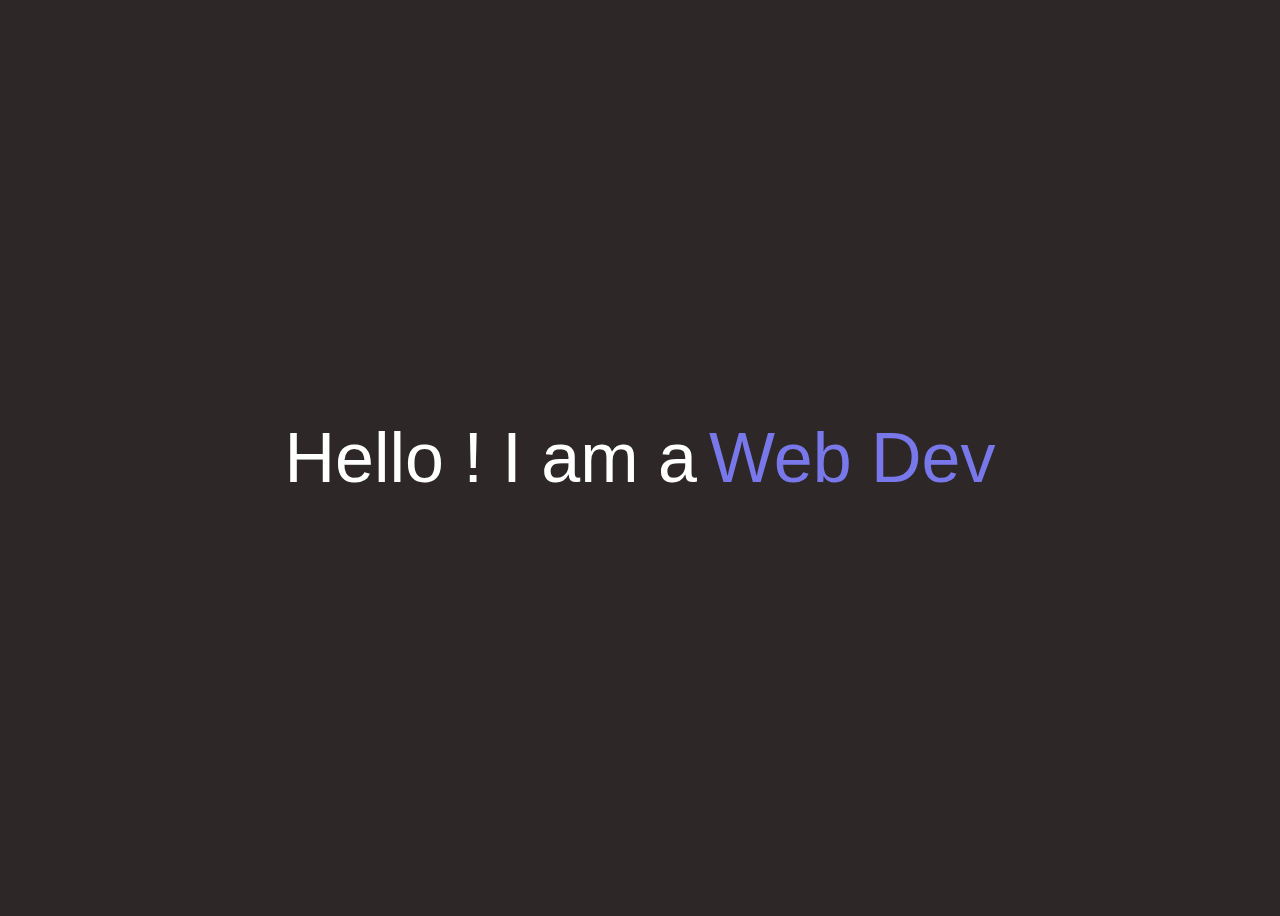
<file: index.html>
<!DOCTYPE html>
<html lang="en">
<head>
    <meta charset="UTF-8">
    <meta name="viewport" content="width=device-width, initial-scale=1.0">
    <title>Document</title>
    <link rel="stylesheet" href="style.css">
</head>
<body>
    <div class="title">
        Hello ! I am a 
        <div class="list" style="width: auto;">
            <div class="item item-selected" style="color: #7878eb">Web Dev</div>
            <div class="item item--1" style="color: #00ff0d">Artist</div>
            <div class="item item--1" style="color: #ff002b">Anime Geek</div>
        </div>
    </div>
</body>
<script src="./try3.js"></script>
</html>
</file>
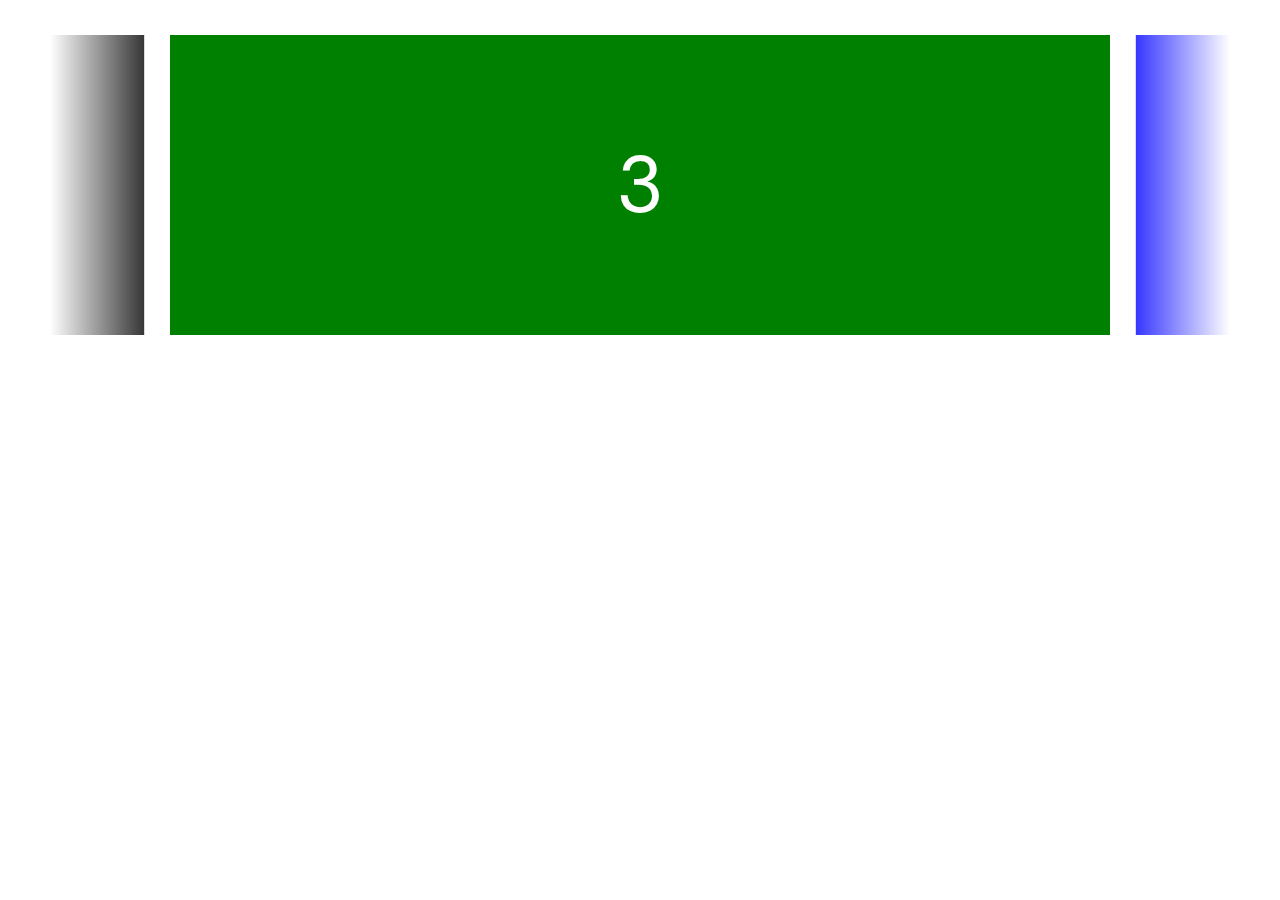
<file: 2/index.html>
<!DOCTYPE html>
<html lang="en">
<head>
    <meta charset="UTF-8">
    <meta name="viewport" content="width=device-width, initial-scale=1.0">
    <title>Document</title>
    <link rel="preconnect" href="https://fonts.googleapis.com">
    <link rel="preconnect" href="https://fonts.gstatic.com" crossorigin>
    <link href="https://fonts.googleapis.com/css2?family=DM+Sans:ital,opsz,wght@0,9..40,100..1000;1,9..40,100..1000&display=swap" rel="stylesheet">
    <link rel="stylesheet" href="./index.css">
</head>
<body>
    
    <div class="container">
        <div class="wrapper">
            <div class="page page-main--def b">1</div>
            <div class="page page-after--def a">2</div>
            <div class="page page-hide c" >3</div>
            <div class="page page-before--def d" >4</div>
        </div>
    </div>
    
</body>
<script src="./index.js"></script>
</html>
<style>
    
</style>

<!-- <div class="page page-hide d"   style="z-index: -10;">4</div>
<div class="page page-hide e" style="z-index: -100;">5</div> -->

<!-- 
        1
        <div class="wrapper">
            <div class="page page-main b">1</div>
            <div class="page page-after a">2</div>
            <div class="page page-hide c" >3</div>
            <div class="page page-before d" >4</div>
        </div>
        
        2
        <div class="wrapper">
            <div class="page page-before b">1</div>
            <div class="page page-main a">2</div>
            <div class="page page-after c" >3</div>
            <div class="page page-hide d" >4</div>
        </div>


        3
        <div class="wrapper">
            <div class="page page-hide b">1</div>
            <div class="page page-before a">2</div>
            <div class="page page-main c" >3</div>
            <div class="page page-after d" >4</div>
        </div>


        4
        <div class="wrapper">
            <div class="page page-after b">1</div>
            <div class="page page-hide a">2</div>
            <div class="page page-before c" >3</div>
            <div class="page page-main d" >4</div>
        </div>

-->
</file>
<file: style.css>
html {
  font-size: 62.5%;
}

*, ::before, ::after {
  box-sizing: border-box;
  font-family: "gg sans", sans-serif;
  font-size: 1.8rem;
  line-height: normal;
}

body {
  display: flex;
  align-items: center;
  justify-content: center;
  min-height: 100vh;
  background: #2e2727;
  color: #fff;
}

.title {
  font-size: 7rem;
  display: flex;
  align-items: stretch;
  gap: 12px;
  flex-wrap: wrap;
}
@media (max-width: 767px) {
  .title {
    justify-content: center;
  }
}
.title * {
  font-size: 7rem;
}

.list {
  position: relative;
  overflow: hidden;
  height: 80px;
  transition: width 0.3s;
  display: flex;
  flex-direction: column;
  align-items: flex-start;
}
.list::before {
  content: "Web Dev";
  display: block;
  visibility: hidden;
  font-size: 7rem;
}
.list .item {
  position: absolute;
  top: 0;
  left: 0;
  transition: 0.3s;
  flex: 1 0 auto;
}
.list .item-deselected {
  animation: unsl 0.5s ease-in;
  animation-fill-mode: forwards;
}
.list .item-selected {
  animation: sl 0.5s ease-out;
  animation-fill-mode: forwards;
}
.list .item--1 {
  transform: translateY(115px);
}

@keyframes unsl {
  0% {
    transform: translateY(0);
    opacity: 1;
  }
  60% {
    transform: translateY(-115px);
    opacity: 1;
  }
  90% {
    transform: translateY(-115px);
    opacity: 0;
  }
  100% {
    transform: translateY(115px);
    opacity: 0;
  }
}
@keyframes sl {
  0% {
    transform: translateY(115px);
    opacity: 0;
  }
  10% {
    transform: translateY(115px);
    opacity: 1;
  }
  100% {
    transform: translateY(0);
    opacity: 1;
  }
}
/* 

        <div class="list">
            <div class="item item-deselected item--0">Web Dev</div>
            <div class="item item-selected item--1">Artist</div>
            <div class="item item--1">Anime Geek</div>
        </div>

        <div class="list">
            <div class="item item-deselected item--0">Web Dev</div>
            <div class="item item--1">Artist</div>
            <div class="item item-selected item--1">Anime Geek</div>
        </div>

        <div class="list">
            <div class="item item-deselected item--0">Web Dev</div>
            <div class="item item-selected item--1">Artist</div>
            <div class="item item-deselected item--1">Anime Geek</div>
        </div>

*/

/*# sourceMappingURL=style.css.map */
</file>
<file: 2/index.css>
/*! normalize.css v8.0.1 | MIT License | github.com/necolas/normalize.css */
/* Document
   ========================================================================== */
/**
 * 1. Correct the line height in all browsers.
 * 2. Prevent adjustments of font size after orientation changes in iOS.
 */
html {
  line-height: 1.15; /* 1 */
  -webkit-text-size-adjust: 100%; /* 2 */
}

/* Sections
   ========================================================================== */
/**
 * Remove the margin in all browsers.
 */
body {
  margin: 0;
}

/**
 * Render the `main` element consistently in IE.
 */
main {
  display: block;
}

/**
 * Correct the font size and margin on `h1` elements within `section` and
 * `article` contexts in Chrome, Firefox, and Safari.
 */
h1 {
  font-size: 2em;
}

/* Grouping content
   ========================================================================== */
/**
 * 1. Add the correct box sizing in Firefox.
 * 2. Show the overflow in Edge and IE.
 */
hr {
  box-sizing: content-box; /* 1 */
  height: 0; /* 1 */
  overflow: visible; /* 2 */
}

/**
 * 1. Correct the inheritance and scaling of font size in all browsers.
 * 2. Correct the odd `em` font sizing in all browsers.
 */
pre {
  font-family: monospace, monospace; /* 1 */
  font-size: 1em; /* 2 */
}

/* Text-level semantics
   ========================================================================== */
/**
 * Remove the gray background on active links in IE 10.
 */
a {
  background-color: transparent;
}

/**
 * 1. Remove the bottom border in Chrome 57-
 * 2. Add the correct text decoration in Chrome, Edge, IE, Opera, and Safari.
 */
abbr[title] {
  border-bottom: none; /* 1 */
  text-decoration: underline; /* 2 */
  text-decoration: underline dotted; /* 2 */
}

/**
 * Add the correct font weight in Chrome, Edge, and Safari.
 */
b,
strong {
  font-weight: bolder;
}

/**
 * 1. Correct the inheritance and scaling of font size in all browsers.
 * 2. Correct the odd `em` font sizing in all browsers.
 */
code,
kbd,
samp {
  font-family: monospace, monospace; /* 1 */
  font-size: 1em; /* 2 */
}

/**
 * Add the correct font size in all browsers.
 */
small {
  font-size: 80%;
}

/**
 * Prevent `sub` and `sup` elements from affecting the line height in
 * all browsers.
 */
sub,
sup {
  font-size: 75%;
  line-height: 0;
  position: relative;
  vertical-align: baseline;
}

sub {
  bottom: -0.25em;
}

sup {
  top: -0.5em;
}

/* Embedded content
   ========================================================================== */
/**
 * Remove the border on images inside links in IE 10.
 */
img {
  border-style: none;
}

/* Forms
   ========================================================================== */
/**
 * 1. Change the font styles in all browsers.
 * 2. Remove the margin in Firefox and Safari.
 */
button,
input,
optgroup,
select,
textarea {
  font-family: inherit; /* 1 */
  font-size: 100%; /* 1 */
  line-height: 1.15; /* 1 */
  margin: 0; /* 2 */
}

/**
 * Show the overflow in IE.
 * 1. Show the overflow in Edge.
 */
button,
input { /* 1 */
  overflow: visible;
}

/**
 * Remove the inheritance of text transform in Edge, Firefox, and IE.
 * 1. Remove the inheritance of text transform in Firefox.
 */
button,
select { /* 1 */
  text-transform: none;
}

/**
 * Correct the inability to style clickable types in iOS and Safari.
 */
button,
[type=button],
[type=reset],
[type=submit] {
  -webkit-appearance: button;
}

/**
 * Remove the inner border and padding in Firefox.
 */
button::-moz-focus-inner,
[type=button]::-moz-focus-inner,
[type=reset]::-moz-focus-inner,
[type=submit]::-moz-focus-inner {
  border-style: none;
  padding: 0;
}

/**
 * Restore the focus styles unset by the previous rule.
 */
button:-moz-focusring,
[type=button]:-moz-focusring,
[type=reset]:-moz-focusring,
[type=submit]:-moz-focusring {
  outline: 1px dotted ButtonText;
}

/**
 * Correct the padding in Firefox.
 */
fieldset {
  padding: 0.35em 0.75em 0.625em;
}

/**
 * 1. Correct the text wrapping in Edge and IE.
 * 2. Correct the color inheritance from `fieldset` elements in IE.
 * 3. Remove the padding so developers are not caught out when they zero out
 *    `fieldset` elements in all browsers.
 */
legend {
  box-sizing: border-box; /* 1 */
  color: inherit; /* 2 */
  display: table; /* 1 */
  max-width: 100%; /* 1 */
  padding: 0; /* 3 */
  white-space: normal; /* 1 */
}

/**
 * Add the correct vertical alignment in Chrome, Firefox, and Opera.
 */
progress {
  vertical-align: baseline;
}

/**
 * Remove the default vertical scrollbar in IE 10+.
 */
textarea {
  overflow: auto;
}

/**
 * 1. Add the correct box sizing in IE 10.
 * 2. Remove the padding in IE 10.
 */
[type=checkbox],
[type=radio] {
  box-sizing: border-box; /* 1 */
  padding: 0; /* 2 */
}

/**
 * Correct the cursor style of increment and decrement buttons in Chrome.
 */
[type=number]::-webkit-inner-spin-button,
[type=number]::-webkit-outer-spin-button {
  height: auto;
}

/**
 * 1. Correct the odd appearance in Chrome and Safari.
 * 2. Correct the outline style in Safari.
 */
[type=search] {
  -webkit-appearance: textfield; /* 1 */
  outline-offset: -2px; /* 2 */
}

/**
 * Remove the inner padding in Chrome and Safari on macOS.
 */
[type=search]::-webkit-search-decoration {
  -webkit-appearance: none;
}

/**
 * 1. Correct the inability to style clickable types in iOS and Safari.
 * 2. Change font properties to `inherit` in Safari.
 */
::-webkit-file-upload-button {
  -webkit-appearance: button; /* 1 */
  font: inherit; /* 2 */
}

/* Interactive
   ========================================================================== */
/*
 * Add the correct display in Edge, IE 10+, and Firefox.
 */
details {
  display: block;
}

/*
 * Add the correct display in all browsers.
 */
summary {
  display: list-item;
}

/* Misc
   ========================================================================== */
/**
 * Add the correct display in IE 10+.
 */
template {
  display: none;
}

/**
 * Add the correct display in IE 10.
 */
[hidden] {
  display: none;
}

body {
  font-size: 24px;
  font-family: "DM Sans", sans-serif;
}

.page {
  display: flex;
  align-items: center;
  justify-content: center;
}

.container {
  display: flex;
  margin-top: 35px;
  max-width: 1330px;
  width: calc(100% - 100px);
  margin-left: auto;
  margin-right: auto;
  overflow: hidden;
}
.container:before, .container:after {
  content: "";
  display: block;
  width: 150px;
  height: 300px;
  position: relative;
  z-index: 1;
}
.container::before {
  background: linear-gradient(90deg, rgb(255, 255, 255) 0%, rgba(255, 255, 255, 0) 100%);
}
.container::after {
  background: linear-gradient(270deg, rgb(255, 255, 255) 0%, rgba(255, 255, 255, 0) 100%);
}
.container .wrapper {
  margin-left: auto;
  margin-right: auto;
  display: flex;
  width: 100%;
  height: 300px;
  max-width: 1030px;
  position: relative;
  box-sizing: border-box;
}

.page {
  flex: 0 0 auto;
  width: 100%;
  height: 300px;
  position: absolute;
  top: 0;
  left: 0;
  font-size: 80px;
  color: #fff;
}
.page-main-f {
  animation: moveToMain-forward 0.5s ease-in-out;
  animation-fill-mode: forwards;
}
.page-main--def {
  transform: translateX(0);
}
.page-before-f {
  animation: moveToLeft-forward 0.5s ease-in-out;
  animation-fill-mode: forwards;
}
.page-before--def {
  transform: translateX(calc(-100% - 25px));
}
.page-after-f {
  animation: moveToRight-forward 0.5s ease-out;
  animation-fill-mode: forwards;
}
.page-after--def {
  transform: translateX(calc(100% + 25px));
}
.page-hide {
  animation: moveOut 0.5s ease-in-out;
  animation-fill-mode: forwards;
}

/*  
gap: 25px;

    transform: translateX(calc(-100% - 25px)); //side left
    transform: translateX(calc(-100% - 25px));  //side right
    transform: translateX(calc(200% + 50px));  //out

*/
@keyframes moveOut {
  0% {
    opacity: 1;
    transform: translateX(calc(-100% - 25px));
  }
  29% {
    opacity: 1;
    transform: translateX(calc(-100% - 25px - 101px));
  }
  99% {
    opacity: 0;
    transform: translateX(calc(-100% - 25px - 101px));
  }
  100% {
    opacity: 0;
    transform: translateX(calc(200% + 50px));
  }
}
@keyframes moveToRight-forward {
  0% {
    opacity: 0;
    transform: translateX(calc(200% + 50px));
  }
  10% {
    opacity: 1;
    transform: translateX(calc(200% + 50px));
  }
  100% {
    opacity: 1;
    transform: translateX(calc(100% + 25px));
  }
}
@keyframes moveToMain-forward {
  0% {
    opacity: 1;
    transform: translateX(calc(100% + 25px));
  }
  100% {
    opacity: 1;
    transform: translateX(0);
  }
}
@keyframes moveToLeft-forward {
  0% {
    opacity: 1;
    transform: translateX(0);
  }
  100% {
    opacity: 1;
    transform: translateX(calc(-100% - 25px));
  }
}
@keyframes moveToRight-backward {
  0% {
    opacity: 0;
    transform: translateX(calc(200% + 50px));
  }
  10% {
    opacity: 1;
    transform: translateX(calc(200% + 50px));
  }
  100% {
    opacity: 1;
    transform: translateX(calc(100% + 25px));
  }
}
@keyframes moveToMain-backward {
  0% {
    opacity: 1;
    transform: translateX(calc(100% + 25px));
  }
  100% {
    opacity: 1;
    transform: translateX(0);
  }
}
@keyframes moveToLeft-backward {
  0% {
    opacity: 1;
    transform: translateX(0);
  }
  100% {
    opacity: 1;
    transform: translateX(calc(-100% - 25px));
  }
}
.a {
  background: blue;
}

.b {
  background: red;
}

.c {
  background: green;
}

.d {
  background: black;
}

.e {
  background: grey;
}

/*# sourceMappingURL=index.css.map */
</file>
